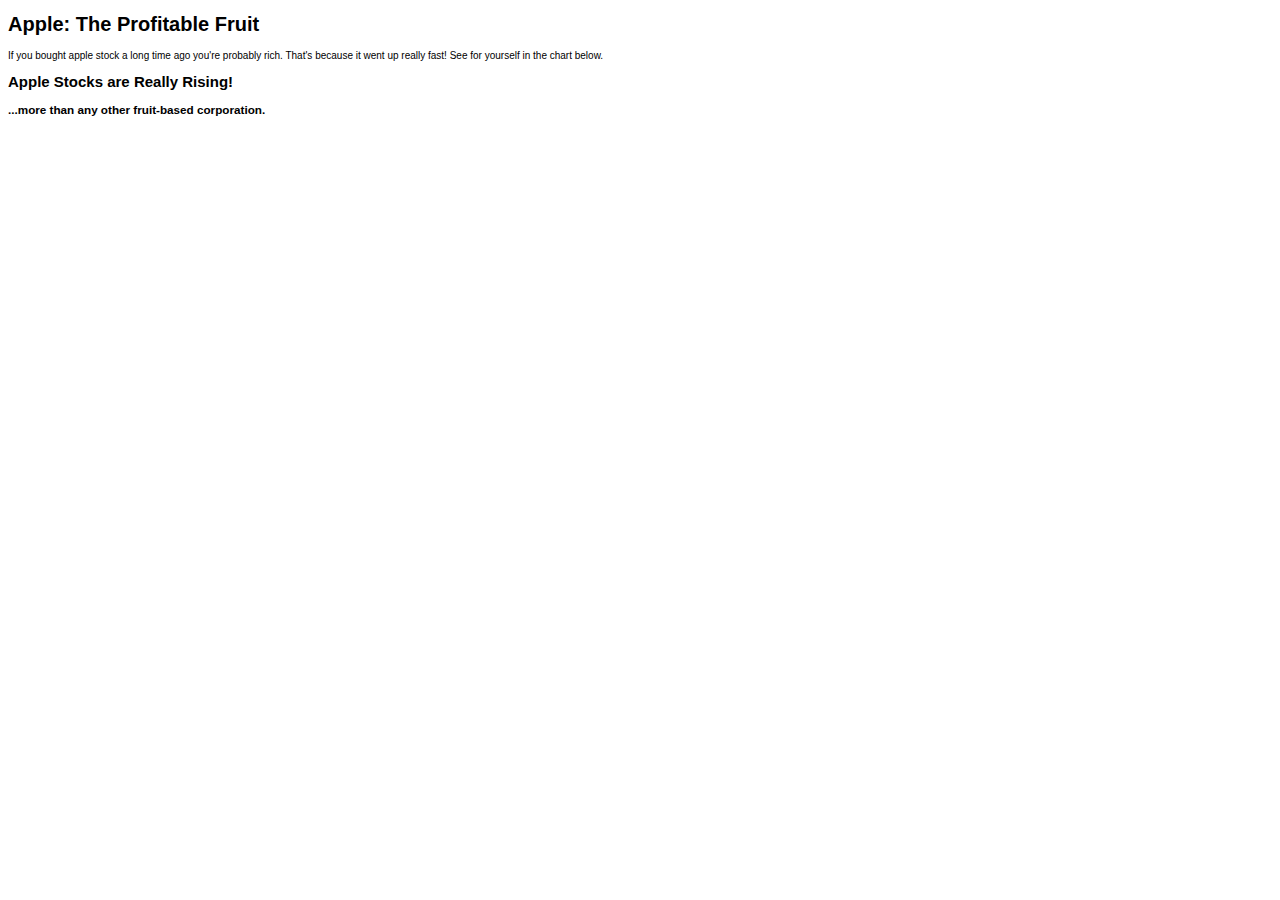
<file: index.html>
<!DOCTYPE html>
<html>

<head>
	<title> Example Site </title>

	<!--Link to StyleSheets in the head-->
	<link href="styles/style.css" rel="stylesheet" type="text/css">
</head>

<body>
	<h1> Apple: The Profitable Fruit </h1>

	<p> If you bought apple stock a long time ago you're probably rich. That's because it went up really fast! See for yourself in the chart below. </p>

	<h2> Apple Stocks are Really Rising! </h2>
	<h3> ...more than any other fruit-based corporation. </h3>

	<!-- Run JavaScript scripts in the body -->
	<script src="//d3js.org/d3.v3.min.js"></script>
	<script src="scripts/chart.js"></script>
</body>

</html>
</file>
<file: styles/style.css>
body {
  font: 10px sans-serif;
}

.axis path,
.axis line {
  fill: none;
  stroke: #000;
  shape-rendering: crispEdges;
}

.x.axis path {
  display: none;
}

.line {
  fill: none;
  stroke: steelblue; /* sets line to blue?*/
  stroke-width: 1.5px;
}

.overlay {
  fill: none;
  pointer-events: all;
}

/* styles for the circle when you*/
.focus circle {
  fill: none;
  stroke: steelblue;
}
</file>
